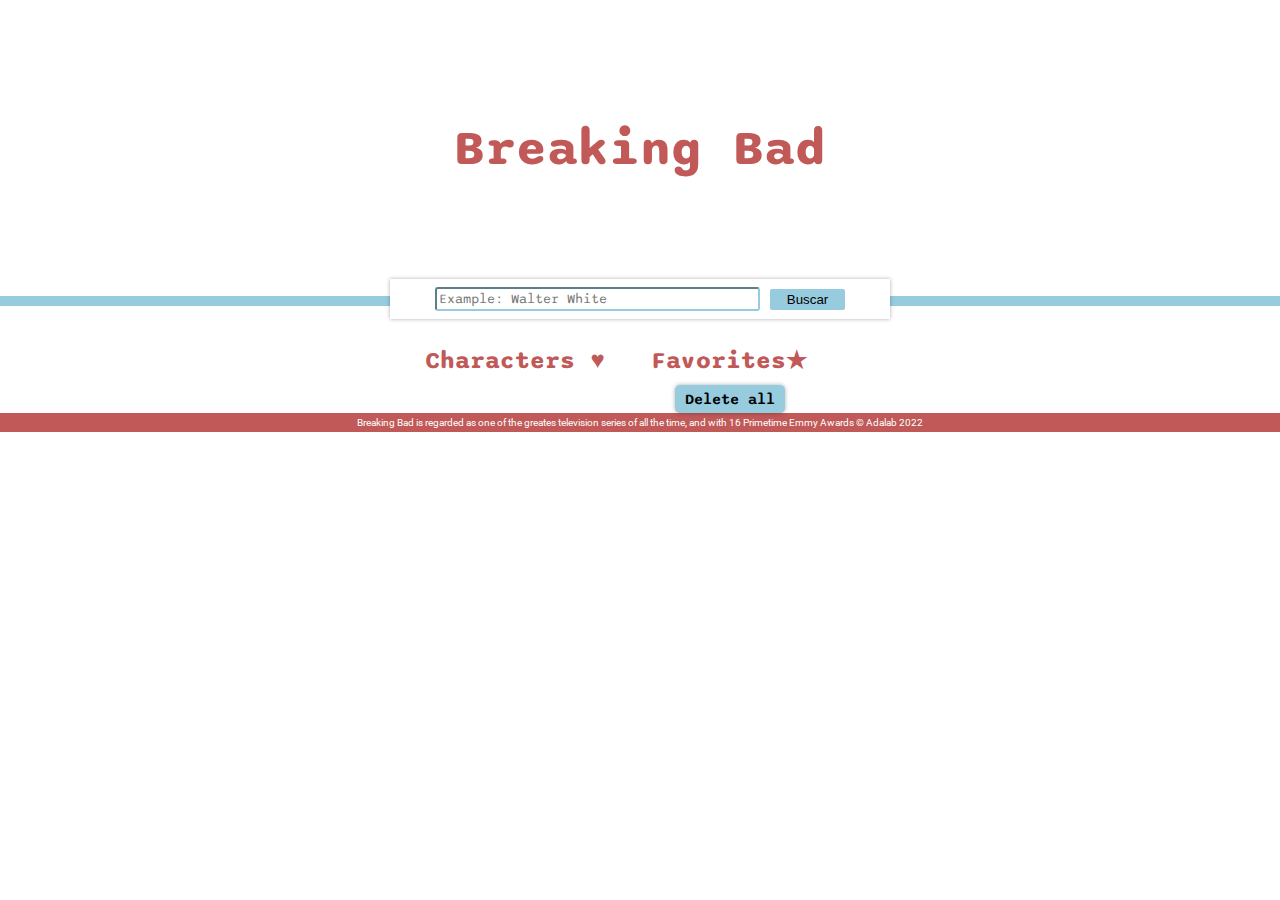
<file: docs/index.html>
<!DOCTYPE html>
<html lang="en">
  <head>
    <meta charset="UTF-8" />
    <meta http-equiv="X-UA-Compatible" content="IE=edge" />
    <meta name="viewport" content="width=device-width, initial-scale=1.0" />
    <title>Document</title>
    <link
      href="https://fonts.googleapis.com/css2?family=Roboto+Slab:wght@700&family=Roboto:wght@400;500&family=Sono:wght@600&display=swap"
      rel="stylesheet"
    />
    <link rel="stylesheet" href="./assets/css/main.css" />
    <link
      href="https://fonts.googleapis.com/css2?family=Sono:wght@400;600&display=swap"
      rel="stylesheet"
    />
    <link
      href="https://fonts.googleapis.com/css2?family=Roboto&display=swap"
      rel="stylesheet"
    />
  </head>
  <body class="body">
    <header class="header">
      <h1 class="header__title">Breaking Bad</h1>
    </header>

    <main class="main">
      <form method="post" class="js-form form">
        <input
          type="text"
          id="name"
          class="js-search form__input"
          placeholder="Example: Walter White"
        />
        <input type="submit" value="Buscar" class="js-button form__button" />
      </form>

      <div class="allCharacters">
        <section class="characters">
          <h2 class="characters__title">Characters &hearts;</h2>
          <ul class="js-list characters__list"></ul>
        </section>

        <section class="favorites">
          <h2 class="favorites__title">Favorites&starf;</h2>
          <button class="favorites__button js-delete">Delete all</button>
          <ul class="js-list-favorites favorites__list"></ul>
        </section>

      </div>
    </main>
    <footer class="footer">
      <p class="footer__text">
        Breaking Bad is regarded as one of the greates television series of all the
        time, and with 16 Primetime Emmy Awards &copy; Adalab 2022
      </p>
    </footer>

    <script src="./assets/js/main.js"></script>
  </body>
</html>
</file>
<file: docs/assets/css/main.css>
*{box-sizing:border-box;margin:0;padding:0;list-style:none;text-decoration:none}.header{font-family:'Sono', sans-serif;height:300px;background-image:url("https://www.wallpaperup.com/uploads/wallpapers/2013/08/20/136473/89620c3fe3f6b393b90487b29c9b9925-700.jpg");background-origin:content-box;background-size:cover;background-position:50%;display:flex;justify-content:center;align-items:center;border-bottom:4px solid #96ccde}.header__title{background-color:rgba(255,255,255,0.7);padding:0 10px;font-size:50px;color:#c05957}.footer{display:flex;justify-content:center;align-items:center;background-color:#c05957}.footer__text{font-family:'Roboto', sans-serif;font-size:10px;padding:4px;color:white}.form{background-color:white;box-shadow:0 0 4px 0 rgba(0,0,0,0.32);height:40px;display:flex;justify-content:center;align-items:center;width:500px;position:relative;transform:translateY(-27px);gap:10px}.form__input{font-family:'Sono', sans-serif;padding:2px;width:65%;border-color:#96ccde;border-radius:3px}.form__button{padding:3px;width:15%;background-color:#96ccde;border:#c05957;border-radius:2px;cursor:pointer}.characters__title{font-family:'Sono', sans-serif;color:#c05957;text-align:center}.favorites{display:flex;flex-direction:column;align-items:center}.favorites__title{color:#c05957;font-family:'Sono', sans-serif}.favorites__list{font-family:'Roboto', sans-serif;color:white;display:flex;flex-direction:column;align-items:center;gap:5px;position:relative}.favorites__list .js-list__itemList{box-shadow:0 0 4px 0 rgba(0,0,0,0.32);background-color:#c05957}.favorites__button{font-size:15px;font-family:'Sono', sans-serif;font-weight:600;margin-top:10px;padding:5px 10px;background-color:#96ccde;border:#96ccde;border-radius:5px;box-shadow:0 0 4px 0 rgba(0,0,0,0.32);cursor:pointer}.cross{font-family:'Roboto', sans-serif;font-size:15px;box-shadow:0 0 4px 0 rgba(0,0,0,0.32);color:black;background-color:white;border-radius:50px;padding:0 5px;position:relative;transform:translate(67px, 30px);cursor:pointer}.main{display:flex;flex-direction:column;justify-content:center;align-items:center;display:flex;flex-direction:column;border-top:6px solid #96ccde}.allCharacters{display:grid;grid-template-columns:1fr 250px}.js-favorites{color:white;background-color:rgba(192,89,87,0.6)}.js-list{border-right:1px solid #c05957;display:flex;justify-content:center;align-items:center;flex-wrap:wrap;gap:5px}.js-list__itemList{font-family:'Roboto', sans-serif;font-size:10px;display:flex;justify-content:center;align-items:center;text-align:center}.js-list__itemList--article{gap:2px;display:flex;flex-direction:column;justify-content:center;align-items:center;width:170px;height:230px;box-shadow:0 0 4px 0 rgba(0,0,0,0.32)}.img{width:100px;cursor:pointer}
</file>
